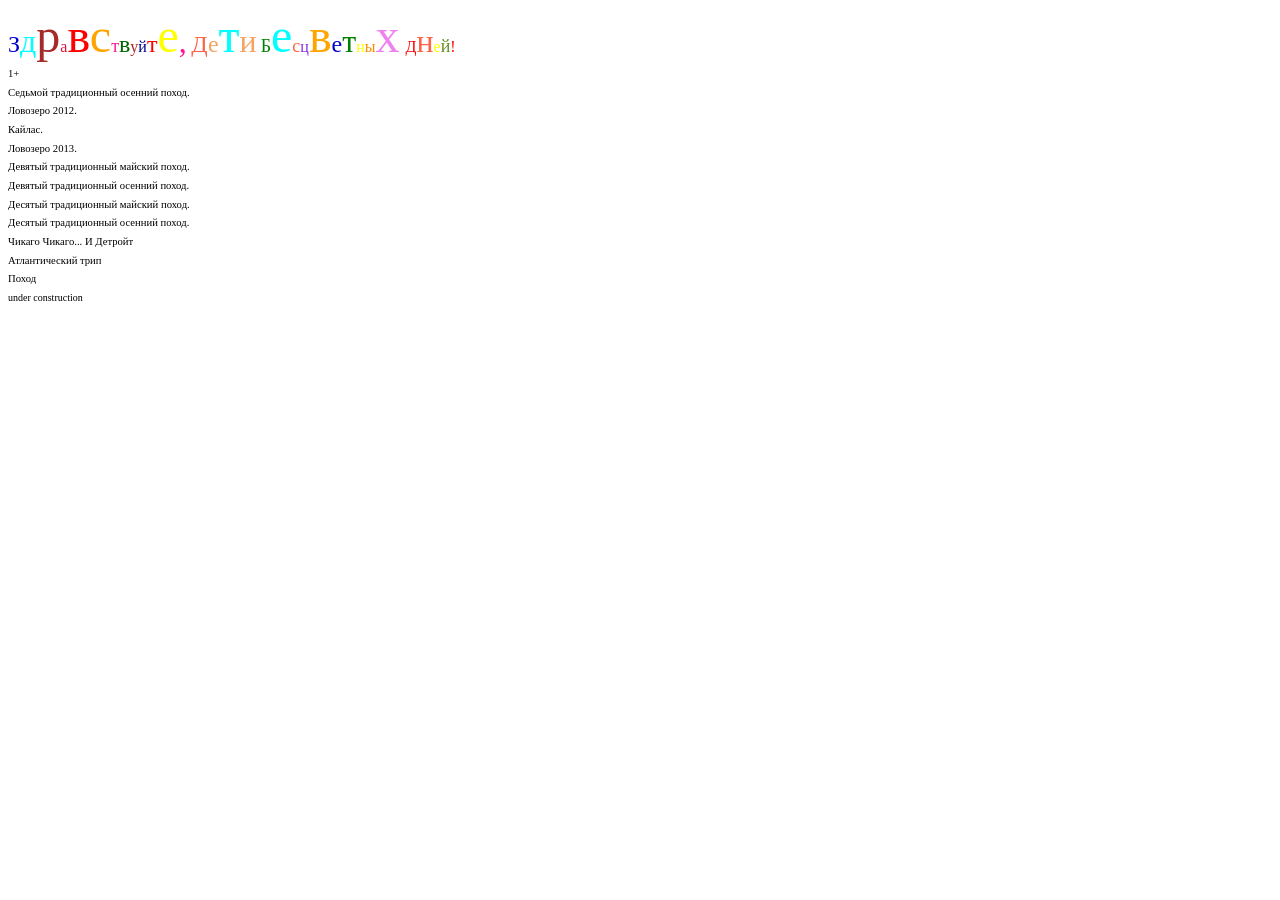
<file: index.html>
<!DOCTYPE html>
<html lang="ru">
<head>
    <meta charset="UTF-8">
    <meta name="viewport" content="width=device-width, initial-scale=1">
    <title>The Importance Of Being Idle</title>
    <link rel="stylesheet" type="text/css" href="styles.css">
    <link rel="icon" href="icon.png">
</head>
<body>

<div id="header"></div>

<div id="expander"></div>

<div id="content"></div>

<div id="hiking"></div>

<div id="spoiler"></div>

<script src="app.js"></script>
</body>
</html>
</file>
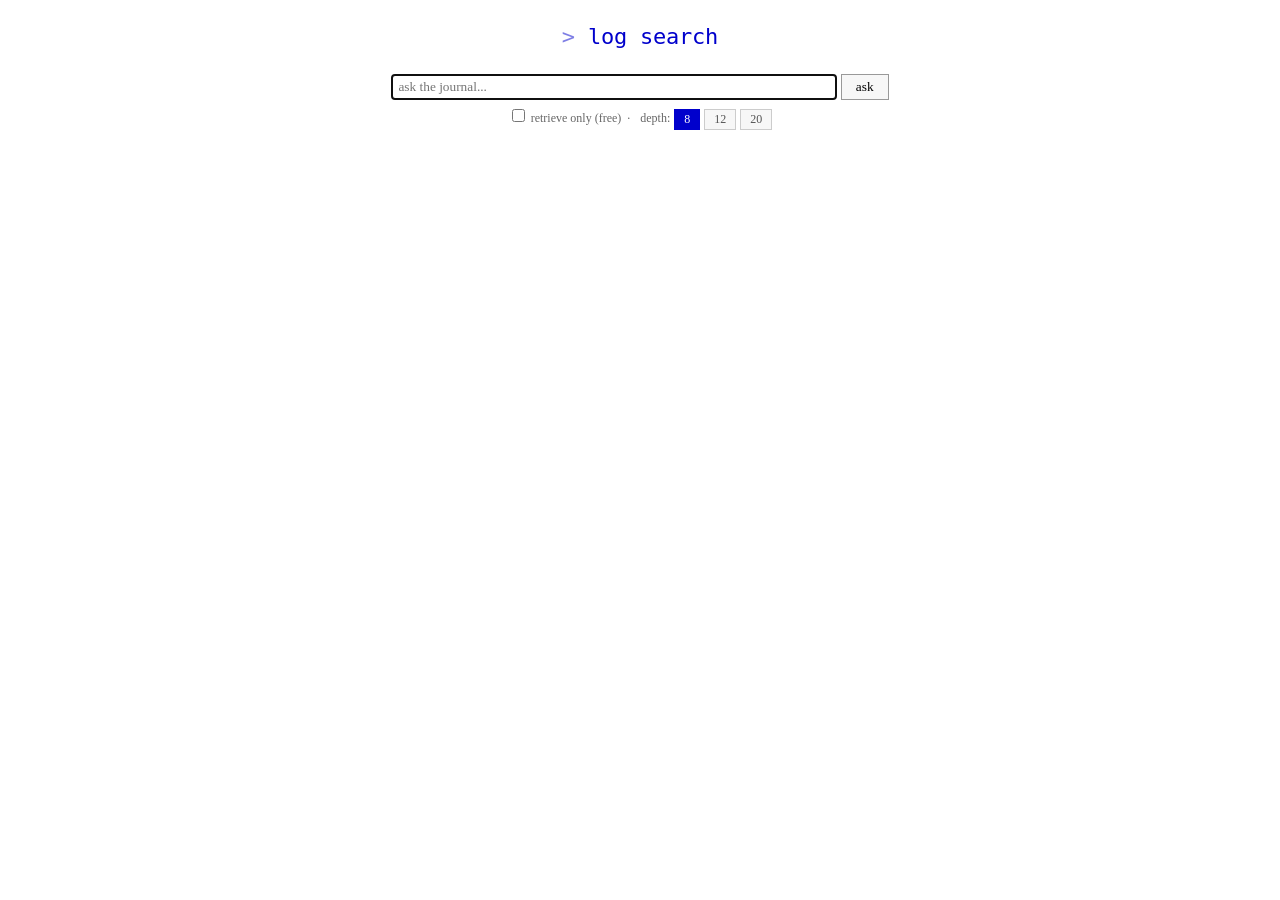
<file: log-search/log_search/static/index.html>
<!DOCTYPE html>
<html lang="en">
<head>
<meta charset="UTF-8">
<meta name="viewport" content="width=device-width, initial-scale=1">
<title>log search</title>
<link rel="icon" type="image/png" href="[data-uri]">
<style>
body {
    background-color: #FFFFFF;
    font: 10pt/14pt verdana;
    color: black;
    max-width: 720px;
    margin: 24px auto;
    padding: 0 16px;
}
h1 {
    font-family: 'SF Mono', Menlo, Monaco, 'Cascadia Mono', 'DejaVu Sans Mono', Consolas, 'Liberation Mono', monospace;
    font-size: 22px;
    font-weight: 500;
    color: #0000CC;
    text-align: center;
    letter-spacing: -0.01em;
    line-height: 1.2;
    margin: 8px 0 24px;
}
h1::before { content: '> '; opacity: 0.5; }
a { color: #0000CC; text-decoration: none; }
a:hover { text-decoration: underline; }

form {
    text-align: center;
    margin: 16px 0 24px;
}
input[type=text] {
    font: 10pt verdana;
    width: 60%;
    padding: 4px 6px;
    border: 1px solid #999;
}
button {
    font: 10pt verdana;
    padding: 4px 14px;
    border: 1px solid #999;
    background: #f7f7f7;
    cursor: pointer;
}
button:hover { background: #ececec; }
button:disabled { color: #999; cursor: default; }

.opts {
    text-align: center;
    font-size: 9pt;
    color: #666;
    margin-top: 6px;
}

.k-presets {
    display: inline-flex;
    gap: 4px;
    margin-left: 4px;
}
.k-btn {
    font: 9pt verdana;
    padding: 2px 9px;
    border: 1px solid #ccc;
    background: #f7f7f7;
    color: #555;
    cursor: pointer;
    user-select: none;
}
.k-btn input { display: none; }
.k-btn:hover { background: #ececec; }
.k-btn:has(input:checked) {
    background: #0000CC;
    color: white;
    border-color: #0000CC;
}
.k-btn:has(input:checked):hover { background: #0000CC; }

#answer {
    margin: 16px 0;
    white-space: pre-wrap;
}

.citations {
    font-size: 9pt;
    color: #555;
    margin-top: 24px;
    border-top: 1px dashed #999;
    padding-top: 12px;
}
.citations h2 {
    font: 10pt verdana;
    font-weight: bold;
    color: black;
    margin: 0 0 8px;
}
.citations details {
    margin: 4px 0;
}
.citations summary {
    cursor: pointer;
    color: #0000CC;
    font-size: 9pt;
}
.citations summary:hover { text-decoration: underline; }
.citations pre {
    background: #f7f7f7;
    padding: 8px;
    white-space: pre-wrap;
    word-wrap: break-word;
    margin: 6px 0 6px 16px;
    font: 9pt/13pt verdana;
    color: black;
    border-left: 2px solid #0000CC;
}

.meta {
    font-family: 'SF Mono', Menlo, Monaco, 'Cascadia Mono', 'DejaVu Sans Mono', Consolas, 'Liberation Mono', monospace;
    font-size: 9px;
    color: #999;
    text-align: right;
    margin-top: 12px;
    letter-spacing: 0;
}

.error {
    color: #cc0000;
}
.loading-spinner {
    width: 48px;
    height: 48px;
    margin: 32px auto;
    background-image: url("[data-uri]");
    background-size: contain;
    background-repeat: no-repeat;
    animation: spin 1.5s linear infinite;
}
@keyframes spin {
    from { transform: rotate(0deg); }
    to   { transform: rotate(360deg); }
}
.error { color: #cc0000; text-align: center; margin: 16px 0; }
</style>
</head>
<body>

<h1>log search</h1>

<form id="ask-form">
    <input type="text" id="query" placeholder="ask the journal..." autofocus autocomplete="off" />
    <button type="submit" id="ask-btn">ask</button>
    <div class="opts">
        <label><input type="checkbox" id="retrieve-only" /> retrieve only (free)</label>
        &nbsp;&middot;&nbsp;
        <span class="k-presets">depth:
            <label class="k-btn"><input type="radio" name="k" value="8" checked />8</label>
            <label class="k-btn"><input type="radio" name="k" value="12" />12</label>
            <label class="k-btn"><input type="radio" name="k" value="20" />20</label>
        </span>
    </div>
</form>

<div id="result"></div>

<script>
const form = document.getElementById('ask-form');
const queryEl = document.getElementById('query');
const btnEl = document.getElementById('ask-btn');
const retrieveOnlyEl = document.getElementById('retrieve-only');
const resultEl = document.getElementById('result');

form.addEventListener('submit', async (e) => {
    e.preventDefault();
    const q = queryEl.value.trim();
    if (!q) return;

    btnEl.disabled = true;
    resultEl.innerHTML = '<div class="loading-spinner" aria-label="loading"></div>';

    try {
        const res = await fetch('/ask', {
            method: 'POST',
            headers: { 'Content-Type': 'application/json' },
            body: JSON.stringify({ query: q, retrieve_only: retrieveOnlyEl.checked, k: parseInt(document.querySelector('input[name="k"]:checked').value, 10) || 5 })
        });
        if (!res.ok) {
            const err = await res.json().catch(() => ({ detail: `HTTP ${res.status}` }));
            throw new Error(err.detail || `HTTP ${res.status}`);
        }
        const data = await res.json();
        renderResult(data);
    } catch (err) {
        resultEl.innerHTML = '<div class="error">error: ' + esc(err.message) + '</div>';
    } finally {
        btnEl.disabled = false;
    }
});

function renderResult(data) {
    let html = '';
    if (data.answer) {
        html += '<div id="answer">' + esc(data.answer) + '</div>';
    }
    if (data.citations && data.citations.length) {
        html += '<div class="citations"><h2>citations</h2>';
        for (const c of data.citations) {
            const date = c.date_iso || '-';
            const summary = '[' + c.rank + '] ' + esc(c.file) + ' :: ' + esc(c.heading_path) + ' :: ' + date + ' (score ' + c.score.toFixed(3) + ')';
            html += '<details><summary>' + summary + '</summary><pre>' + esc(c.text) + '</pre></details>';
        }
        html += '</div>';
    }
    if (data.cost != null) {
        html += '<div class="meta">tokens in=' + data.tokens_in + ' out=' + data.tokens_out + ' &middot; cost ~$' + data.cost.toFixed(4) + '</div>';
    }
    if (data.date_filter) {
        html += '<div class="meta">date filter: ' + esc(data.date_filter) + '</div>';
    }
    if (data.session_queries > 0) {
        html += '<div class="meta">session: ' + data.session_queries + ' ' + (data.session_queries === 1 ? 'query' : 'queries') + ' &middot; total ~$' + data.session_cost.toFixed(4) + '</div>';
    }
    if (!html) {
        html = '<div class="meta" style="text-align:center;color:#999">no matches.</div>';
    }
    resultEl.innerHTML = html;
}

function esc(s) {
    return String(s).replace(/[&<>"']/g, ch => ({
        '&': '&amp;', '<': '&lt;', '>': '&gt;', '"': '&quot;', "'": '&#39;'
    }[ch]));
}
</script>

</body>
</html>
</file>
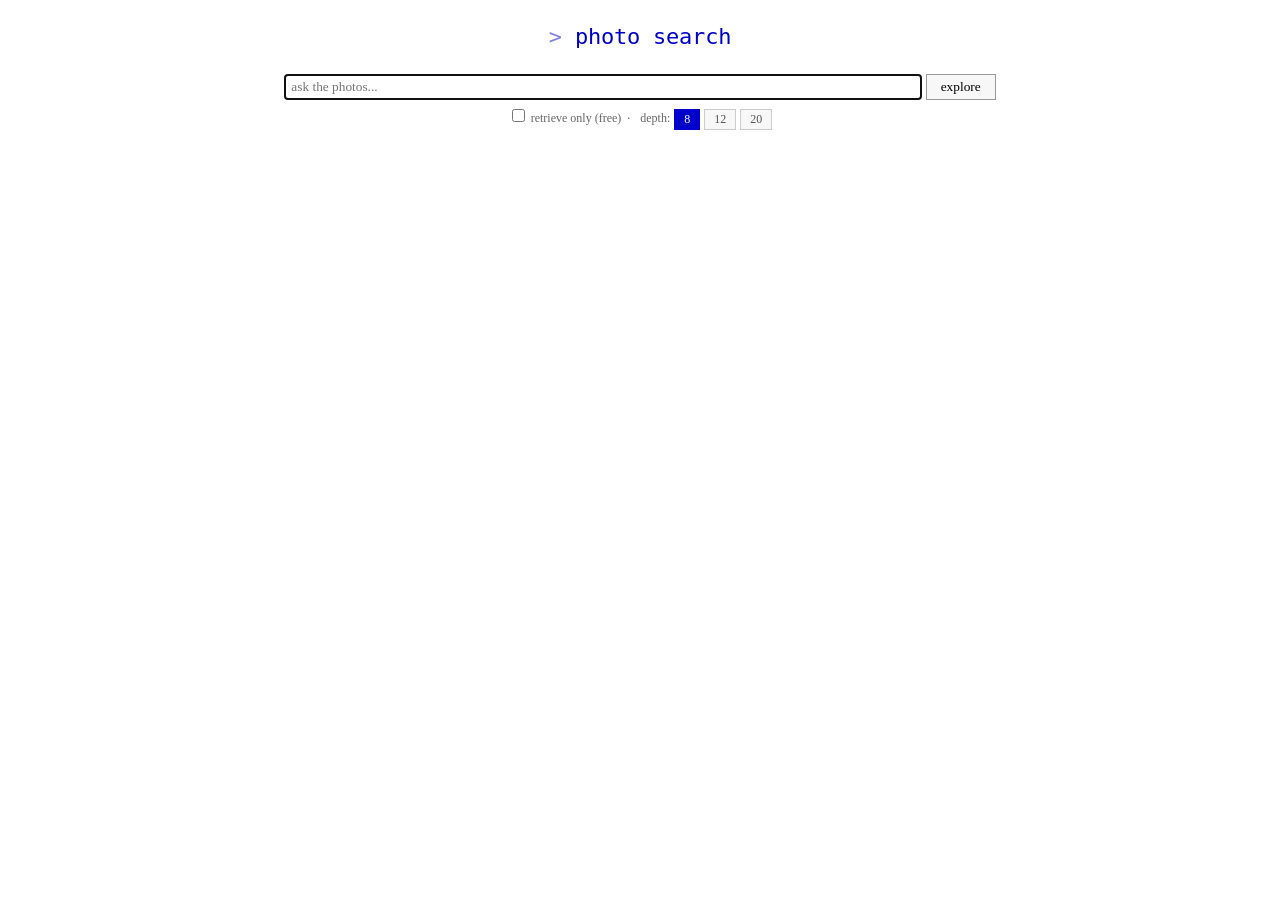
<file: photo-search/photo_search/static/index.html>
<!DOCTYPE html>
<html lang="en">
<head>
<meta charset="UTF-8">
<meta name="viewport" content="width=device-width, initial-scale=1">
<title>photo search</title>
<link rel="icon" type="image/png" href="[data-uri]">
<style>
body {
    background-color: #FFFFFF;
    font: 10pt/14pt verdana;
    color: black;
    max-width: 1040px;
    margin: 24px auto;
    padding: 0 16px;
}
h1 {
    font-family: 'SF Mono', Menlo, Monaco, 'Cascadia Mono', 'DejaVu Sans Mono', Consolas, 'Liberation Mono', monospace;
    font-size: 22px;
    font-weight: 500;
    color: #0000CC;
    text-align: center;
    letter-spacing: -0.01em;
    line-height: 1.2;
    margin: 8px 0 24px;
}
h1::before { content: '> '; opacity: 0.5; }

a { color: #0000CC; text-decoration: none; }
a:hover { text-decoration: underline; }

form {
    text-align: center;
    margin: 16px 0 24px;
}
input[type=text] {
    font: 10pt verdana;
    width: 60%;
    padding: 4px 6px;
    border: 1px solid #999;
}
button {
    font: 10pt verdana;
    padding: 4px 14px;
    border: 1px solid #999;
    background: #f7f7f7;
    cursor: pointer;
}
button:hover { background: #ececec; }
button:disabled { color: #999; cursor: default; }

.opts {
    text-align: center;
    font-size: 9pt;
    color: #666;
    margin-top: 6px;
}

.k-presets {
    display: inline-flex;
    gap: 4px;
    margin-left: 4px;
}
.k-btn {
    font: 9pt verdana;
    padding: 2px 9px;
    border: 1px solid #ccc;
    background: #f7f7f7;
    color: #555;
    cursor: pointer;
    user-select: none;
}
.k-btn input { display: none; }
.k-btn:hover { background: #ececec; }
.k-btn:has(input:checked) {
    background: #0000CC;
    color: white;
    border-color: #0000CC;
}
.k-btn:has(input:checked):hover { background: #0000CC; }

#answer {
    margin: 16px 0 20px;
    padding: 12px 16px;
    background: #f7f7f7;
    border-left: 2px solid #0000CC;
    white-space: pre-wrap;
    font-size: 10pt;
    line-height: 1.55;
}

.photo-grid {
    display: grid;
    grid-template-columns: repeat(4, 1fr);
    gap: 14px;
    margin-top: 16px;
}
@media (max-width: 700px) {
    .photo-grid { grid-template-columns: repeat(2, 1fr); }
}

.photo {
    background: white;
    text-align: center;
}
.photo a {
    display: block;
}
.photo img {
    max-width: 100%;
    height: auto;
    border: 5px inset #FFFFAA;
    background: #fff;
}
.photo .meta-line {
    font-family: 'SF Mono', Menlo, Monaco, 'Cascadia Mono', 'DejaVu Sans Mono', Consolas, monospace;
    font-size: 9px;
    color: #999;
    margin-top: 6px;
    letter-spacing: 0;
}
.photo .caption-line {
    font: 9pt/13pt verdana;
    color: #666;
    margin-top: 4px;
    text-align: left;
    padding: 0 2px;
}
/* Faded for citations the model didn't summarise (or that scored well
   below the top similarity match when no rerank ran). Hover restores
   full opacity so users can still inspect them. */
.photo.low-relevance { opacity: 0.4; transition: opacity 0.2s; }
.photo.low-relevance:hover { opacity: 1; }

.meta {
    font-family: 'SF Mono', Menlo, Monaco, 'Cascadia Mono', 'DejaVu Sans Mono', Consolas, monospace;
    font-size: 9px;
    color: #999;
    text-align: right;
    margin-top: 12px;
    letter-spacing: 0;
}

.loading-spinner {
    width: 48px;
    height: 48px;
    margin: 32px auto;
    background-image: url("[data-uri]");
    background-size: contain;
    background-repeat: no-repeat;
    animation: spin 1.5s linear infinite;
}
@keyframes spin {
    from { transform: rotate(0deg); }
    to   { transform: rotate(360deg); }
}
.error { color: #cc0000; text-align: center; margin: 16px 0; }
.notice {
    margin: 16px 0 12px;
    padding: 8px 12px;
    background: #fff8e1;
    border-left: 2px solid #cc8800;
    color: #663300;
    font-size: 9pt;
    line-height: 1.45;
}
</style>
</head>
<body>

<h1>photo search</h1>

<form id="ask-form">
    <input type="text" id="query" placeholder="ask the photos..." autofocus autocomplete="off" />
    <button type="submit" id="ask-btn">explore</button>
    <div class="opts">
        <label><input type="checkbox" id="retrieve-only" /> retrieve only (free)</label>
        &nbsp;&middot;&nbsp;
        <span class="k-presets">depth:
            <label class="k-btn"><input type="radio" name="k" value="8" checked />8</label>
            <label class="k-btn"><input type="radio" name="k" value="12" />12</label>
            <label class="k-btn"><input type="radio" name="k" value="20" />20</label>
        </span>
    </div>
</form>

<div id="result"></div>

<script>
const GCS_BASE = 'https://storage.googleapis.com/colorless-days-children';

const form = document.getElementById('ask-form');
const queryEl = document.getElementById('query');
const btnEl = document.getElementById('ask-btn');
const retrieveOnlyEl = document.getElementById('retrieve-only');
const resultEl = document.getElementById('result');

form.addEventListener('submit', async (e) => {
    e.preventDefault();
    const q = queryEl.value.trim();
    if (!q) return;

    btnEl.disabled = true;
    resultEl.innerHTML = '<div class="loading-spinner" aria-label="loading"></div>';

    try {
        const res = await fetch('/ask', {
            method: 'POST',
            headers: { 'Content-Type': 'application/json' },
            body: JSON.stringify({ query: q, retrieve_only: retrieveOnlyEl.checked, k: parseInt(document.querySelector('input[name="k"]:checked').value, 10) || 5 })
        });
        if (!res.ok) {
            const err = await res.json().catch(() => ({ detail: `HTTP ${res.status}` }));
            throw new Error(err.detail || `HTTP ${res.status}`);
        }
        const data = await res.json();
        renderResult(data);
    } catch (err) {
        resultEl.innerHTML = '<div class="error">error: ' + esc(err.message) + '</div>';
    } finally {
        btnEl.disabled = false;
    }
});

function renderResult(data) {
    let html = '';
    if (data.answer) {
        html += '<div id="answer">' + esc(data.answer) + '</div>';
    } else if (data.answer_error) {
        html += '<div class="notice">' + esc(data.answer_error) + '</div>';
    }
    if (data.citations && data.citations.length) {
        // Fade signal: when the reranker ran, trust its in_generation flag
        // (Pro only saw those photos). Otherwise fall back to the score-fade
        // baseline — fade anything below FADE_THRESHOLD * top_score.
        const FADE_THRESHOLD = 0.5;
        const topScore = data.citations[0].score || 0;
        const isLowRelevance = (c) => {
            if (data.rerank_used) return c.in_generation === false;
            return topScore > 0 && c.score < FADE_THRESHOLD * topScore;
        };

        html += '<div class="photo-grid">';
        for (const c of data.citations) {
            const date = c.date_iso || '';
            const cap = c.caption || '';
            const linkHref = c.site_url || (GCS_BASE + '/' + encodeURI(c.blob_path));
            const imgSrc = GCS_BASE + '/' + encodeURI(c.blob_path);
            const cls = isLowRelevance(c) ? 'photo low-relevance' : 'photo';
            html += '<div class="' + cls + '">';
            html += '  <a href="' + esc(linkHref) + '" target="_blank" rel="noopener">';
            html += '    <img loading="lazy" src="' + esc(imgSrc) + '" alt="' + esc(cap) + '">';
            html += '  </a>';
            html += '  <div class="meta-line">[' + c.rank + '] ' + c.score.toFixed(3) + ' &middot; ' + esc(date) + '</div>';
            if (cap) html += '  <div class="caption-line">' + esc(cap) + '</div>';
            html += '</div>';
        }
        html += '</div>';
    }
    if (data.cost != null) {
        html += '<div class="meta">tokens in=' + data.tokens_in + ' out=' + data.tokens_out + ' &middot; cost ~$' + data.cost.toFixed(4) + '</div>';
    }
    if (data.date_filter) {
        html += '<div class="meta">date filter: ' + esc(data.date_filter) + '</div>';
    }
    if (data.session_queries > 0) {
        html += '<div class="meta">session: ' + data.session_queries + ' ' + (data.session_queries === 1 ? 'query' : 'queries') + ' &middot; total ~$' + data.session_cost.toFixed(4) + '</div>';
    }
    if (!html) {
        html = '<div class="meta" style="text-align:center;color:#999">no matches.</div>';
    }
    resultEl.innerHTML = html;
}

function esc(s) {
    return String(s).replace(/[&<>"']/g, ch => ({
        '&': '&amp;', '<': '&lt;', '>': '&gt;', '"': '&quot;', "'": '&#39;'
    }[ch]));
}
</script>

</body>
</html>
</file>
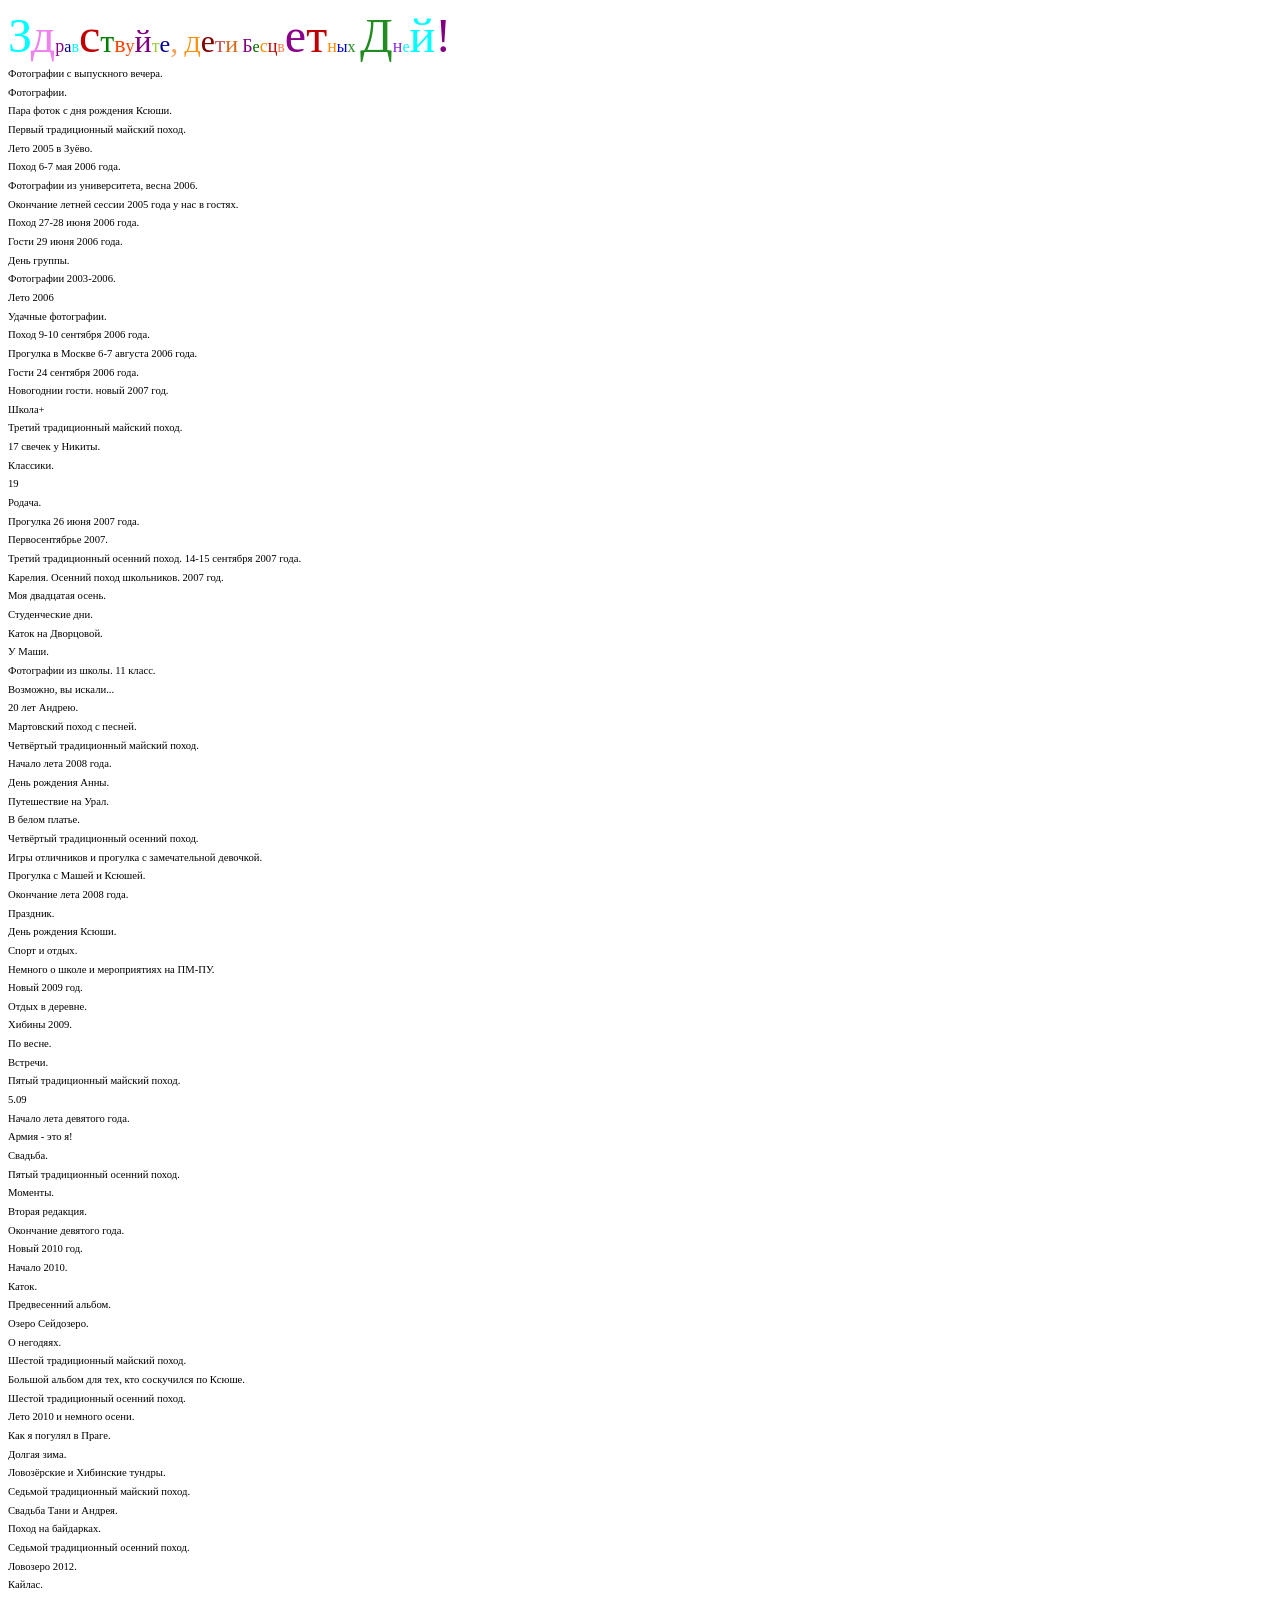
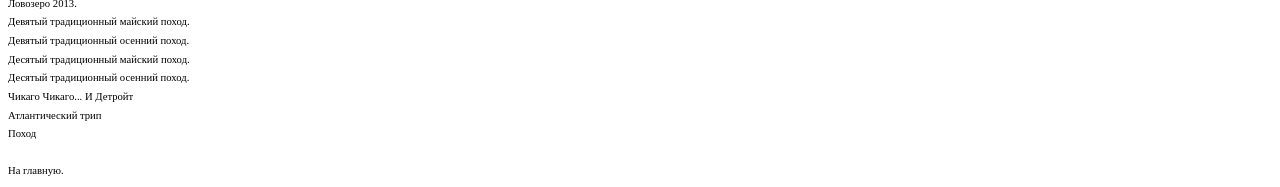
<file: all.html>
<!DOCTYPE html>
<html lang="ru">
<head>
    <meta charset="UTF-8">
    <meta name="viewport" content="width=device-width, initial-scale=1">
    <title>The Importance Of Being Idle</title>
    <link rel="stylesheet" type="text/css" href="styles.css">
    <link rel="icon" href="icon.png">
</head>
<body>

<div id="header"></div>

<div id="content"></div>

<div id="hiking"></div>

<div id="home"></div>

<script src="app.js"></script>
</body>
</html>
</file>
<file: styles.css>
body {
    background-color: #FFFFFF;
}

a {
    font: 8pt/11pt verdana;
    color: black;
    text-decoration: none;
}

a:hover {
    text-decoration: underline;
}

tr {
    text-align: center;
    width: 100%;
}

td {
    border-style: none;
    border-color: #FFFFFF;
    width: 25%;
    height: 100%;
}

h1 {
    line-height: 100%;
    font-family: fantasy;
    font-style: normal;
    font-weight: normal;
    font-size: x-large;
    color: #0000CC;
    text-align: center;
}

img {
    border: 0 inset #FFFFAA;
}

.folder-table a:visited {
    color: #0000CC;
}

.folder-table a {
    color: #0000CC;
}

.photo-grid {
    display: grid;
    grid-template-columns: repeat(4, 1fr);
    gap: 4px;
    text-align: center;
}

.photo-grid img {
    border: 10px inset #FFFFAA;
    max-width: 100%;
    height: auto;
}

.photo-grid-empty {
    grid-column: 1 / -1;
    text-align: center;
}

/* Inset so the links start and end at the outer thumbnails: each grid column
   centers a ~100px thumbnail, so its left edge is at 1/8 width minus 50px. */
.photo-nav {
    display: grid;
    grid-template-columns: 1fr auto 1fr;
    align-items: center;
    margin-top: 8px;
    padding: 0 calc(12.5% - 50px);
}

.photo-nav-prev {
    text-align: left;
}

.photo-nav-up {
    text-align: center;
}

.photo-nav-next {
    text-align: right;
}

@media (max-width: 600px) {
    .photo-grid {
        grid-template-columns: repeat(2, 1fr);
    }

    .photo-nav {
        padding: 0 calc(25% - 50px);
    }
}

.preview a:visited {
    color: #0000CC;
}

.preview a {
    color: #0000CC;
}

.preview {
    text-align: center;
}

.preview-frame {
    display: inline-block;
    max-width: 100%;
}

.preview-image {
    border: 0;
    max-width: 100%;
    height: auto;
}

.preview-share {
    padding-top: 4px;
}

.preview-nav {
    display: grid;
    grid-template-columns: 1fr auto 1fr;
    align-items: center;
    min-height: 100px;
}

.preview-nav-prev {
    justify-self: start;
}

.preview-nav-next {
    justify-self: end;
}

.thumbnail-image {
    border: 10px inset #FFFFAA;
}
</file>
